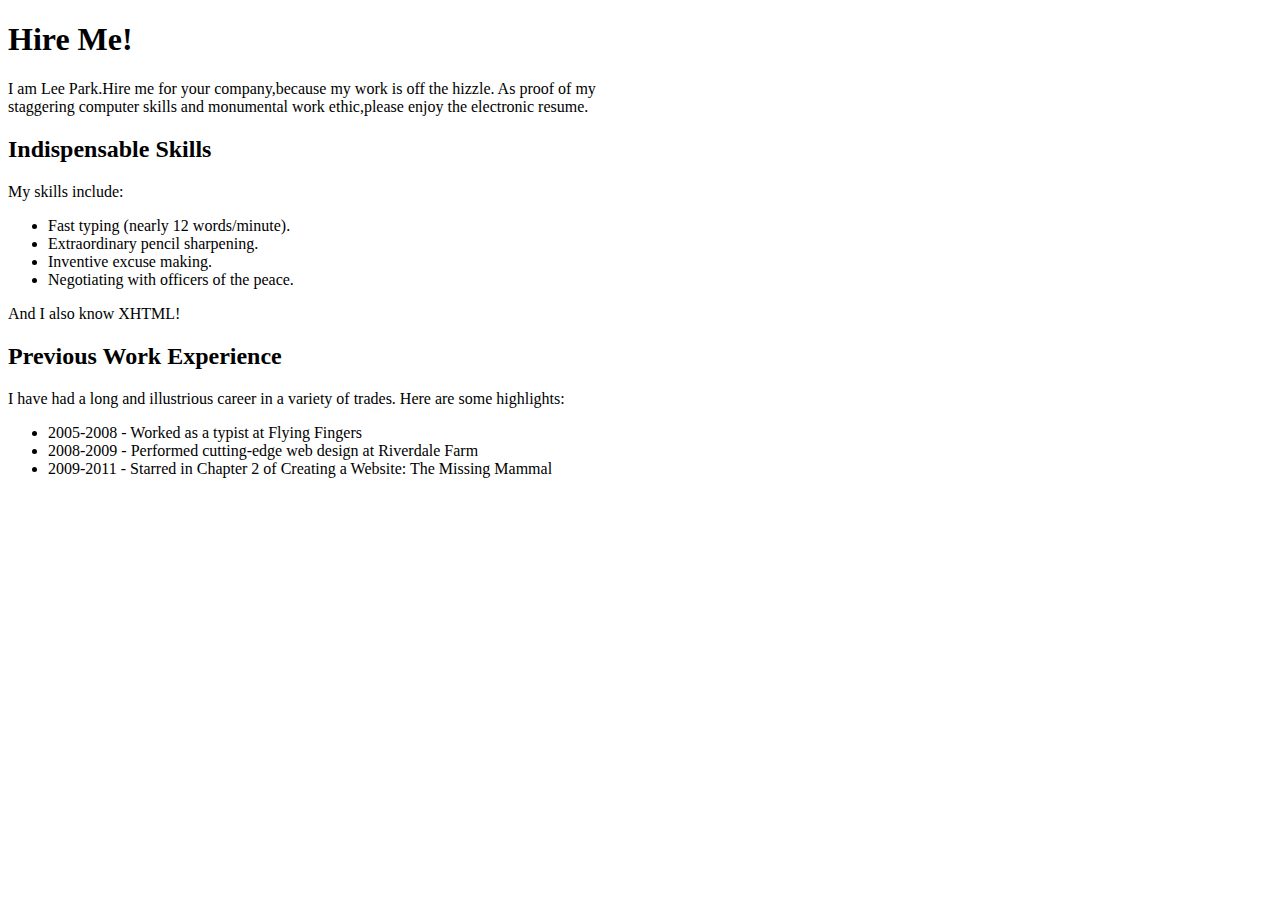
<file: index.html>
<!DOCTYPE html>
<html lang="en">
    <head>
        <title>Hire Me!</title>
        <meta name="viewport" content="">
        <meta charset="UTF-8"
    </head>

    <body>
        <h1>Hire Me!</h1>

        <p>
            I am Lee Park.Hire me for your company,because my work is off the hizzle. As proof of my <br>
            staggering computer skills and monumental work ethic,please enjoy the electronic resume.
        </p>
        
        <h2>Indispensable Skills</h2>

        <p>
            My skills include:
        </p>

        <ul>
            <li>Fast typing (nearly 12 words/minute).</li>
            <li>Extraordinary pencil sharpening.</li>
            <li>Inventive excuse making.</li>
            <li>Negotiating with officers of the peace.</li>
        </ul>
       
        <p>And I also know XHTML!</p> 

        <h2>Previous Work Experience</h2>

        <p>I have had a long and illustrious career in a variety of trades. Here are some highlights:</p>

        <ul>
            <li>2005-2008 - Worked as a typist at Flying Fingers</li>
            <li>2008-2009 - Performed cutting-edge web design at Riverdale Farm</li>
            <li>2009-2011 - Starred in Chapter 2 of Creating a Website: The Missing Mammal</li>
        </ul>
    </body>
</html>
</file>
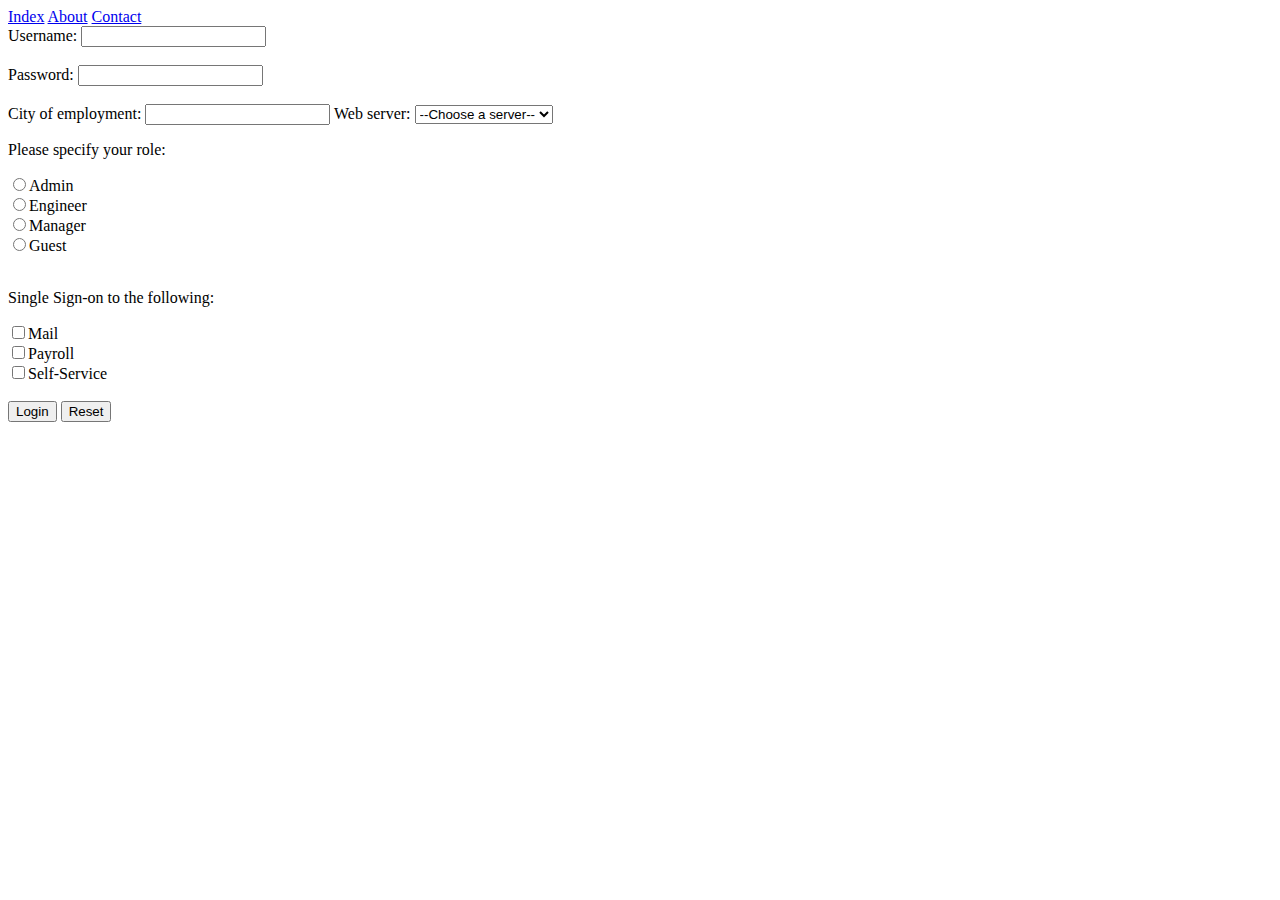
<file: Formass.html>
<!DOCTYPE html>
<html lang="en">

<head>
    <meta name="viewport" content="width=device-width, initial-scale=1.0">
    <meta charset="UTF-8">
    <title>Form assignment</title>
</head>

<body>
    <a href="index.html">Index</a>
    <a href="Formass.html">About</a>
    <a href="table ass.html">Contact</a>
    <form action="">
        <label for="Username">Username:</label>
        <input type="text" id="Username" name="Name" required><br><br>

        <label for="password">Password:</label>
        <input type="password" id="password" name="password" required><br><br>

        <label for="City">City of employment:</label>
        <input type="text" id="city" name="city">

        <label for="server">Web server:</label>
        <select name="server" id="server">
            <option value="" selected>--Choose a server--</option>
            <option value="nginx">Nginx</option>
            <option value="lighttpd">Lighttpd</option>
            <option value="node.js">Node.js</option>
            <option value="iis">IIS</option>
        </select>

        <p>Please specify your role:</p>
        <input type="radio" id="Admin" name="role" value="Admin"><label for="Admin">Admin</label><br>
        <input type="radio" id="Engineer" name="role" value="Engineer"><label for="Engineer">Engineer</label><br>
        <input type="radio" id="Manager" name="role" value="Manager"><label for="Manager">Manager</label><br>
        <input type="radio" id="Guest" name="role" value="Guest"><label for="Guest">Guest</label><br><br>

        <p>Single Sign-on to the following:</p>
        <input type="checkbox" id="Mail" name="Sign-on" value="Mail"><label for="Mail">Mail</label><br>
        <input type="checkbox" id="Payroll" name="Sign-on" value="Payroll"><label for="Payroll">Payroll</label><br>
        <input type="checkbox" id="Self-Service" name="Sign-on" value="Self-Service"><label for="Self-Service">Self-Service</label><br><br>

        <button type="submit">
            Login
        </button>

        <button type="submit">
            Reset
        </button>

    </form>
</body>

</html>
</file>
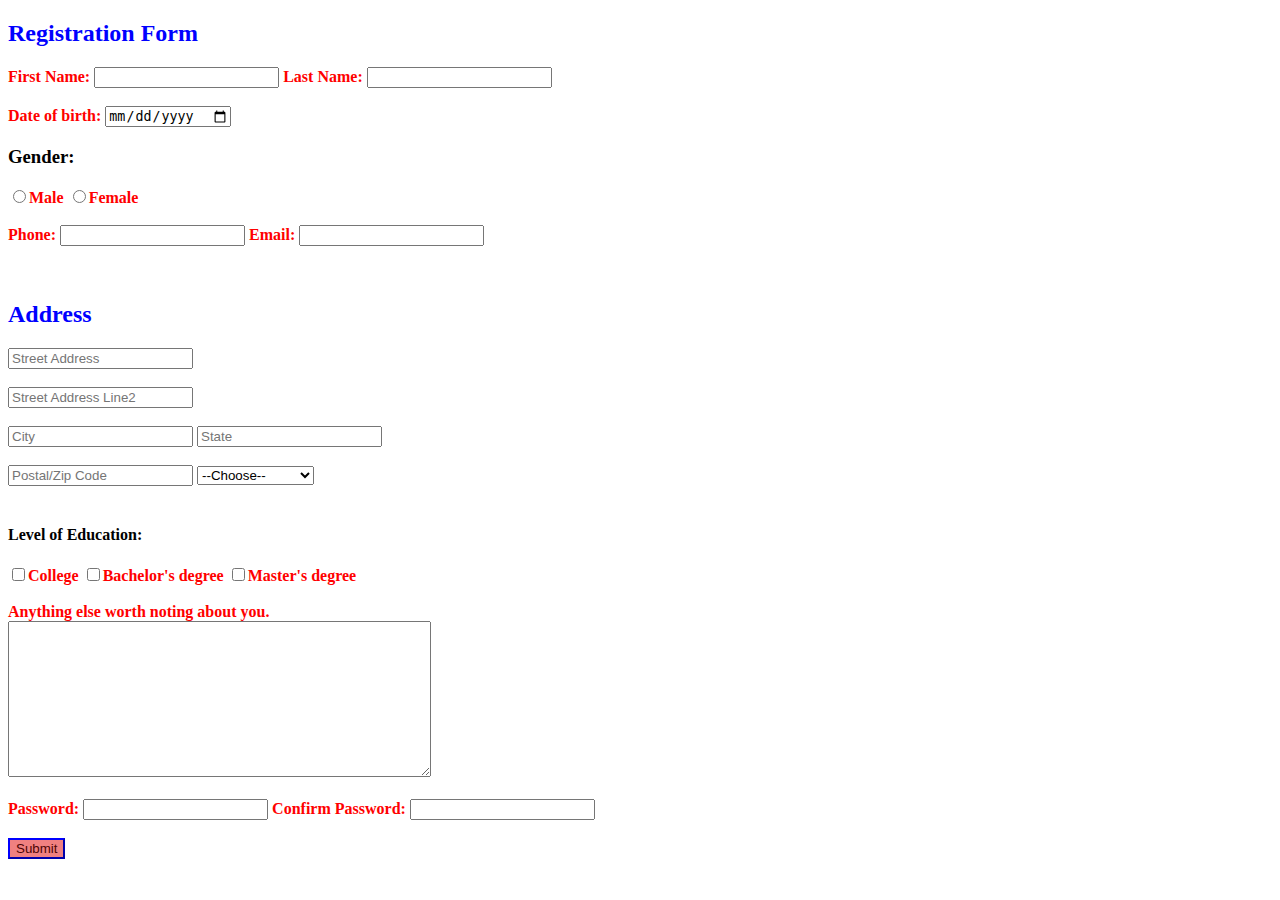
<file: index copy.html>
<!DOCTYPE html>
<html lang="en">

<head>
    <meta name="viewport" content="width=device-width, initial-scale=1.0">
    <meta charset="UTF-8">
    <title>REGISTRATION FORM</title>
</head>

<link rel="stylesheet" href="index copy.css">

<body>
    <h2>Registration Form</h2>

    <form action="">
        <label for="fname">First Name:</label>
        <input type="text" name="fname" id="fname" required>

        <label for="lname">Last Name:</label>
        <input type="text" name="lname" id="lname" required> <br><br>

        <label for="D.O.B">Date of birth:</label>
        <input type="date" name="D.O.B" id="D.O.B" required>

        <h3>Gender:</h3>
        <input type="radio" name="gender" id="male" value="male"><label for="male">Male</label>
        <input type="radio" name="gender" id="female" value="female"><label for="female">Female</label><br><br>
        
        <label for="number">Phone:</label>
        <input type="number" id="number" name="number" value="number">

        <label for="email">Email:</label>
        <input type="email" id="email" name="email" required> <br><br><br>

        <h2>Address</h2>
        <input type="text" id="Address" name="Address" placeholder="Street Address"><label for="Address"></label><br><br>
        <input type="text" id="Address" name="Address" placeholder="Street Address Line2"><label for="Address"></label><br><br>
        <input type="text" id="city" name="city" placeholder="City"><label for="city"></label>
        <input type="text" id="state" name="state" placeholder="State"><label for="state"></label><br><br>
        <input type="text" id="zipcode" name="zipcode" placeholder="Postal/Zip Code"><label for="zipcode"></label>
        <select name="country" id="country">
            <option value="" selected>--Choose--</option>
            <option value="united kingdom">United Kingdom</option>
            <option value="united kingdom">Nigeria</option>
        </select><br><br>

        <h4>Level of Education:</h4>
        <input type="checkbox" name="education level" id="college"><label for="college">College</label>
        <input type="checkbox" name="education level" id="bachelor's degree"><label for="bachelor's degree">Bachelor's degree</label>
        <input type="checkbox" name="education level" id="master's degree"><label for="master's degree">Master's degree</label><br><br>

        <label for="comments">Anything else worth noting about you.</label><br>
        <textarea name="comments" id="comments" cols="50" rows="10"></textarea><br><br>

        <label for="password">Password:</label>
        <input type="password" id="password" name="password">

        <label for="confirm password">Confirm Password:</label>
        <input type="password" id="confirm password" name="password"><br><br>

        <button type="submit">
            Submit
        </button>

    </form>
</body>

</html>
</file>
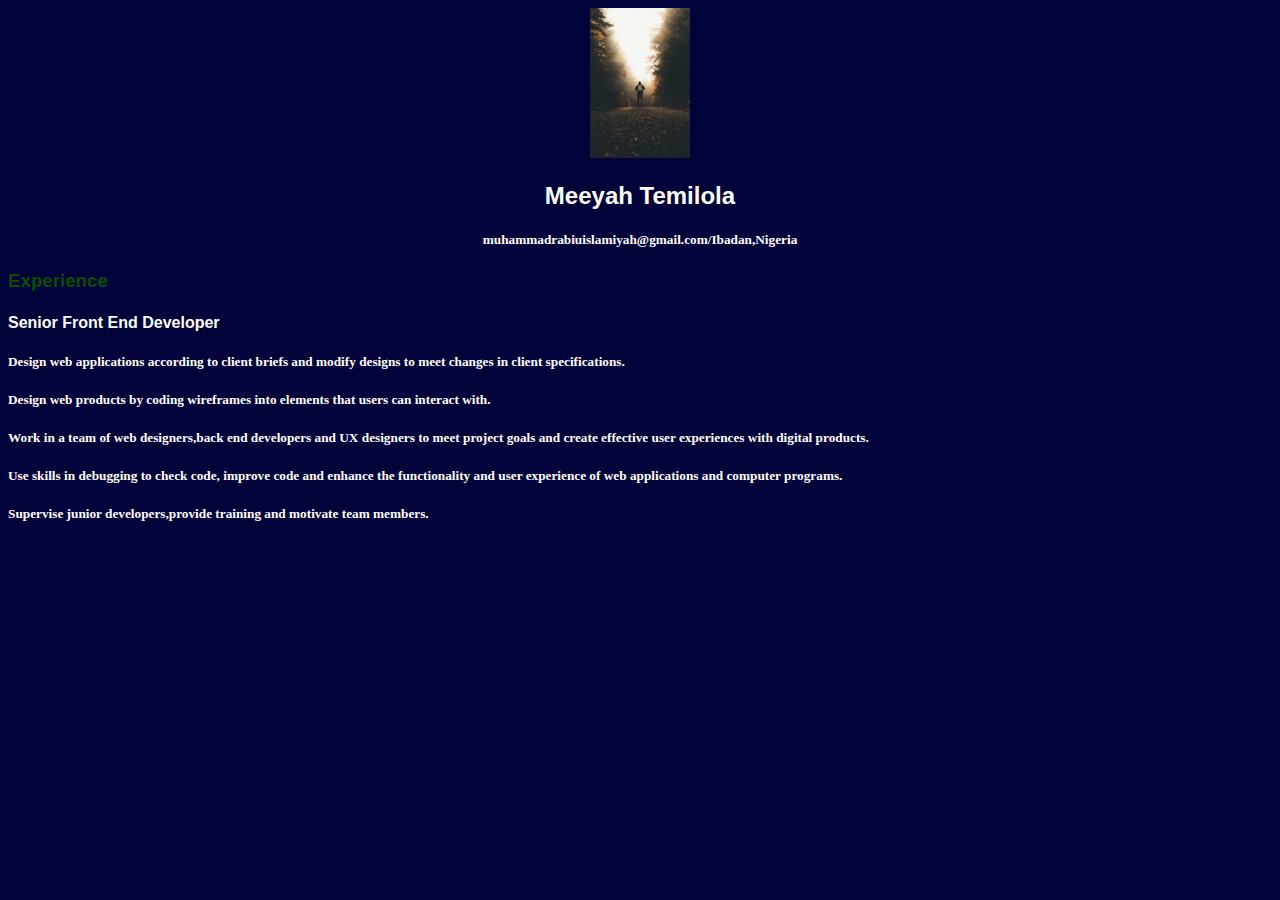
<file: MeeTe.html>
<!DOCTYPE html>
<html lang="en">

<head>
    <meta name="viewport" content="width=device-width, initial-scale=1.0">
    <meta charset="UTF-8">
    <title>MEEYAH</title>
    <link rel="stylesheet" href="MeeTe.css">
</head>

<body style="background-color: rgb(2, 2, 59);">
   <center><img src="pics.jpg" alt="This is Meeyah's picture" width="100px"></center> 
    <h2>Meeyah Temilola</h2>
    <center><h5>muhammadrabiuislamiyah@gmail.com/Ibadan,Nigeria</h5></center>
    <h3>Experience</h3>
    <h4>Senior Front End Developer</h4>
    <h5>Design web applications according to client briefs and
        modify designs to meet changes in client specifications.</h5>
    <h5>Design web products by coding wireframes into elements that users can interact with.</h5>
    <h5>Work in a team of web designers,back end developers and UX designers to meet project
        goals and create effective user experiences with digital products.
    </h5>
    <h5>Use skills in debugging to check code, improve code and enhance the functionality and
        user experience of web applications and computer programs.
    </h5>
    <h5>Supervise junior developers,provide training and motivate team members.</h5>
</body>

</html>
</file>
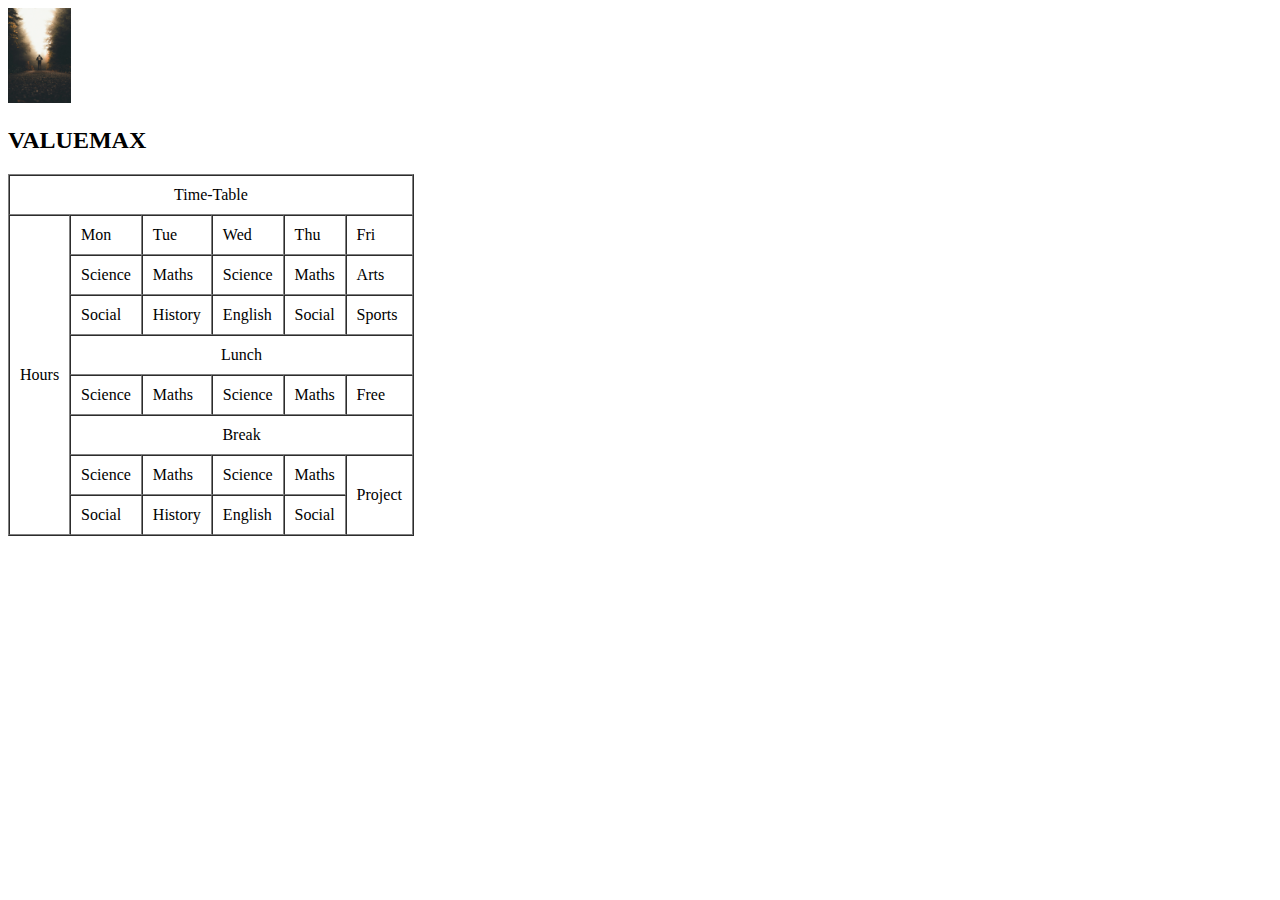
<file: table ass.html>
<!DOCTYPE html>
<html lang="en">
    <head>
        <meta name="viewport" content="">
        <meta charset="UTF-8">
        <title>TIME-TABLE</title>
    </head>
    <body>
        <img src="pics.jpg" alt="" width="5%"">
        
        <h2>VALUEMAX</h2>

        <table border="1" cellspacing="0" cellpadding="10">
            <thead>
                <tr>
                    <td colspan="6" ><center>Time-Table</center></td>
                    <!-- <td>Time-Table</td>
                    <td>Time-Table</td>
                    <td>Time-Table</td>
                    <td>Time-Table</td>
                    <td>Time-Table</td> -->
                </tr>
            </thead>

            <tbody>
                <tr>
                    <td rowspan="8">Hours</td>
                    <td>Mon</td>
                    <td>Tue</td>
                    <td>Wed</td>
                    <td>Thu</td>
                    <td>Fri</td> 
                </tr>

                <tr>
                    <!-- <td>7</td> -->
                    <td>Science</td>
                    <td>Maths</td>
                    <td>Science</td>
                    <td>Maths</td>
                    <td>Arts</td>
                </tr>

                <tr>
                    <!-- <td>13</td> -->
                    <td>Social</td>
                    <td>History</td>
                    <td>English</td>
                    <td>Social</td>
                    <td>Sports</td>
                </tr>

                <tr>
                    <!-- <td>19</td> -->
                    <td colspan="5"><center>Lunch</center></td>
                    <!-- <td>21</td> -->
                    <!-- <td>22</td>
                    <td>23</td> -->
                    <!-- <td>24</td> -->
                </tr>

                <tr>
                    <!-- <td>25</td> -->
                    <td>Science</td>
                    <td>Maths</td>
                    <td>Science</td>
                    <td>Maths</td>
                    <td>Free</td>
                </tr>

                <tr>
                    <!-- <td>31</td> -->
                    <td colspan="5"><center>Break</center></td>
                    <!-- <td>33</td>
                    <td>34</td>
                    <td>35</td>
                    <td>36</td> -->
                </tr>

                <tr>
                    <!-- <td>37</td> -->
                    <td>Science</td>
                    <td>Maths</td>
                    <td>Science</td>
                    <td>Maths</td>
                    <td rowspan="2">Project</td>
                </tr>

                <tr>
                    <!-- <td>43</td> -->
                    <td>Social</td>
                    <td>History</td>
                    <td>English</td>
                    <td>Social</td>
                    <!-- <td>48</td> -->
                </tr>

                
            </tbody>
        </table>
    </body>
</html>
</file>
<file: index copy.css>
h2{
    color: blue;
}

label{
    color: red;
    font-family: Georgia, 'Times New Roman', Times, serif;
    font-weight: bold;
}

button{
    background-color: lightcoral;
    color: rgb(78, 4, 4);
    border: 100%;
    border-color: blue;
}
</file>
<file: MeeTe.css>
h2{
    color: white;
    text-align: center;
    font-family: Arial, Helvetica, sans-serif;
}

h3{
    color: rgb(6, 77, 6);
    font-family: Arial, Helvetica, sans-serif;
}

h4{
    color: white;
    font-family: Arial, Helvetica, sans-serif;
}

h5{
    color: white;
}
</file>
